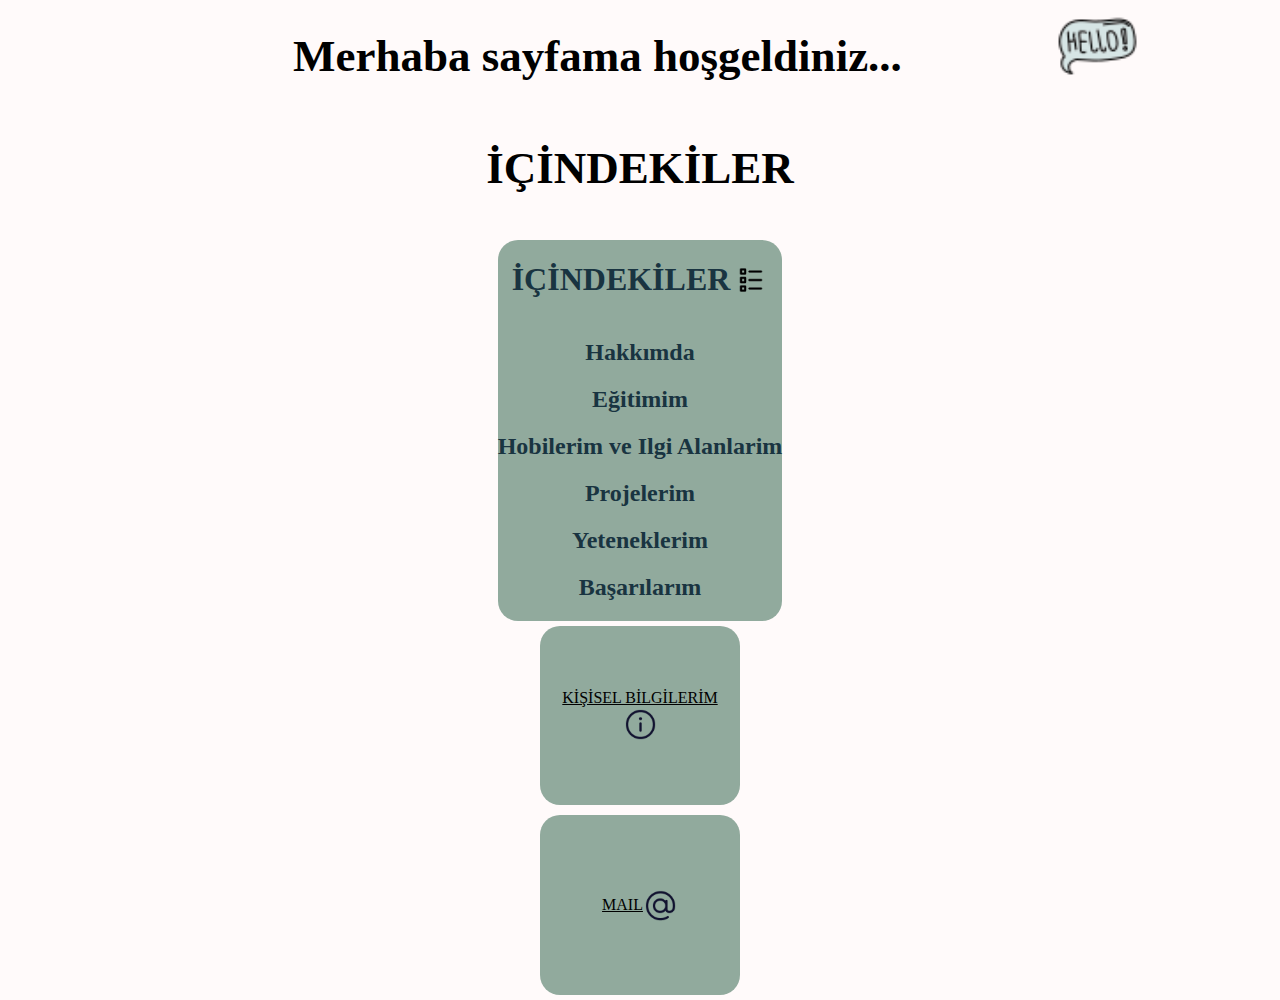
<file: index.html>
<!DOCTYPE html>
<html lang="en">
<head>
    <meta charset="UTF-8">
    <meta name="viewport" content="width=device-width, initial-scale=1.0">
    <link rel="preconnect" href="https://fonts.googleapis.com">
    <link rel="preconnect" href="https://fonts.gstatic.com" crossorigin>
    <link href="https://fonts.googleapis.com/css2?family=Whisper&display=swap" rel="stylesheet">
    <link rel="stylesheet" href="style.css">
    <title>Melisa Genc</title>
</head>
<body>
    <div class="page1">
        <div class="header">
            <span>
                <h1>Merhaba sayfama hoşgeldiniz...</h1>
                <img id="pic" src="hi.png" width="85" height="85"/>
            </span>
    
            <h1>İÇİNDEKİLER</h1>
         </div>
   
    
        <div class="contents">
            <div class="head">
                <h1>İÇİNDEKİLER</h1>
                <img id="pic" src="content.png" width="34" height="34"/>
            </div>
            <h2>Hakkımda</h2>
            <h2>Eğitimim</h2>      
            <h2>Hobilerim ve Ilgi Alanlarim</h2>
            <h2>Projelerim</h2>
            <h2>Yeteneklerim</h2>
            <h2>Başarılarım</h2>
        </div>

        <div class="personel-info">
            <a href="page2.html">KİŞİSEL BİLGİLERİM</a>
            <img id="pic" src="info.gif" width="35" height="35"/>
        </div>
        <div class="mail">
            <a href="mailto:20221301096@ogr.msgsü.edu.tr"  target="_blank">MAIL</a>
            <img id="pic" src="mail.gif" width="35" height="35"/>
        </div>
    
    
    
    </div>
</body>
</html>
</file>
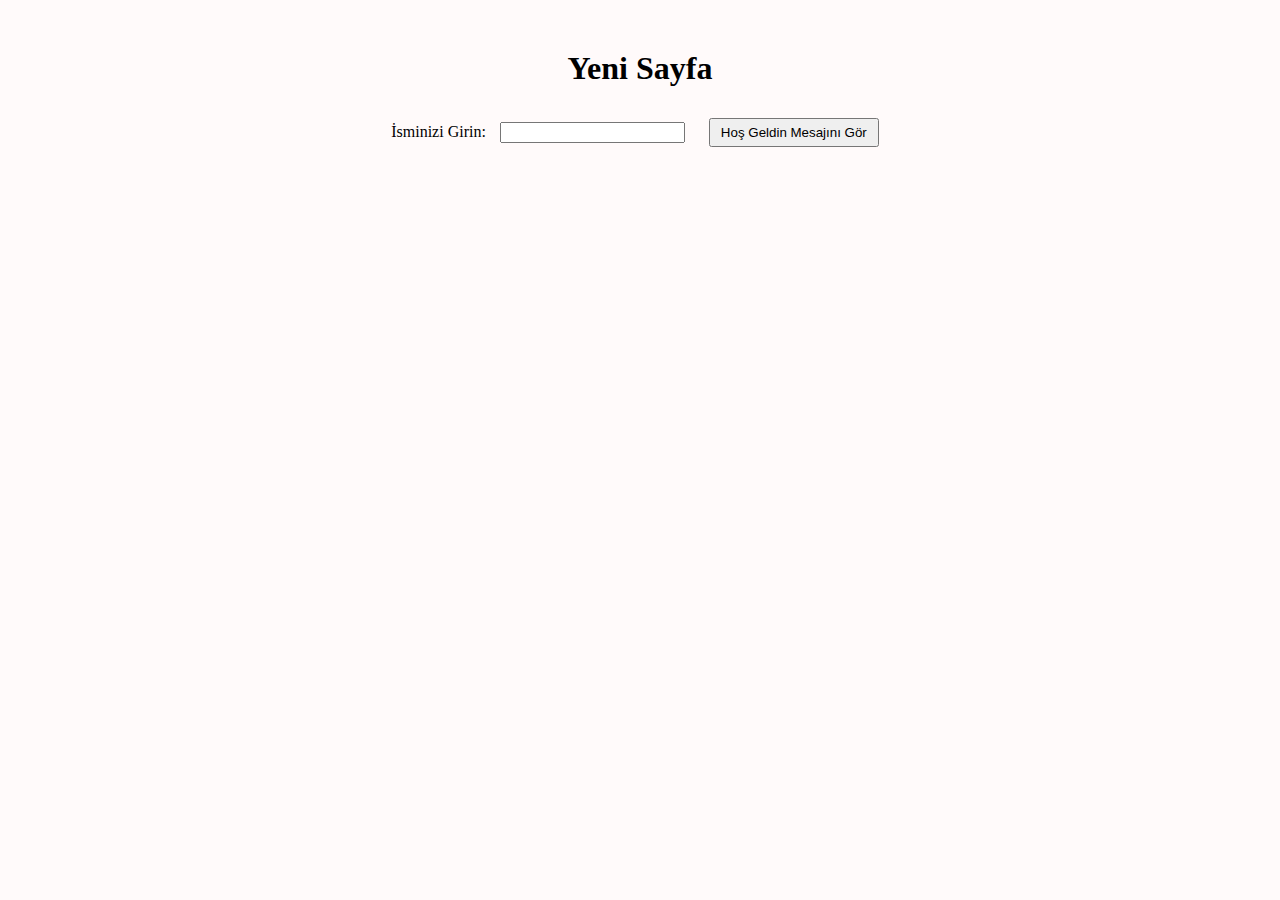
<file: MelisaGenc_20221301096/index.html>
<!DOCTYPE html>
<html lang="en">
<head>
    <meta charset="UTF-8">
    <meta name="viewport" content="width=device-width, initial-scale=1.0">
    <link rel="stylesheet" href="style.css">
    <title>Yeni Sayfa</title>
</head>
<body>
    <div class="new-page-content">
        <h1>Yeni Sayfa</h1>
        <label for="username">İsminizi Girin:</label>
        <input type="text" id="username" onkeypress="checkEnter(event)" />
        <button onclick="welcomeUser()">Hoş Geldin Mesajını Gör</button>
        <div id="welcome-message"></div>

        <script>
            function welcomeUser() {
                var username = document.getElementById('username').value;
                var welcomeMessage = "Merhaba " + username + ", sayfama hoş geldin!";
                document.getElementById('welcome-message').innerHTML = welcomeMessage;

                setTimeout(function() {
                    window.location.href = 'newpage.html';
                }, 3000);
            }

            function checkEnter(event) {
                if (event.key === 'Enter') {
                    welcomeUser();
                }
            }
        </script>
    </div>
</body>
</html>
</file>
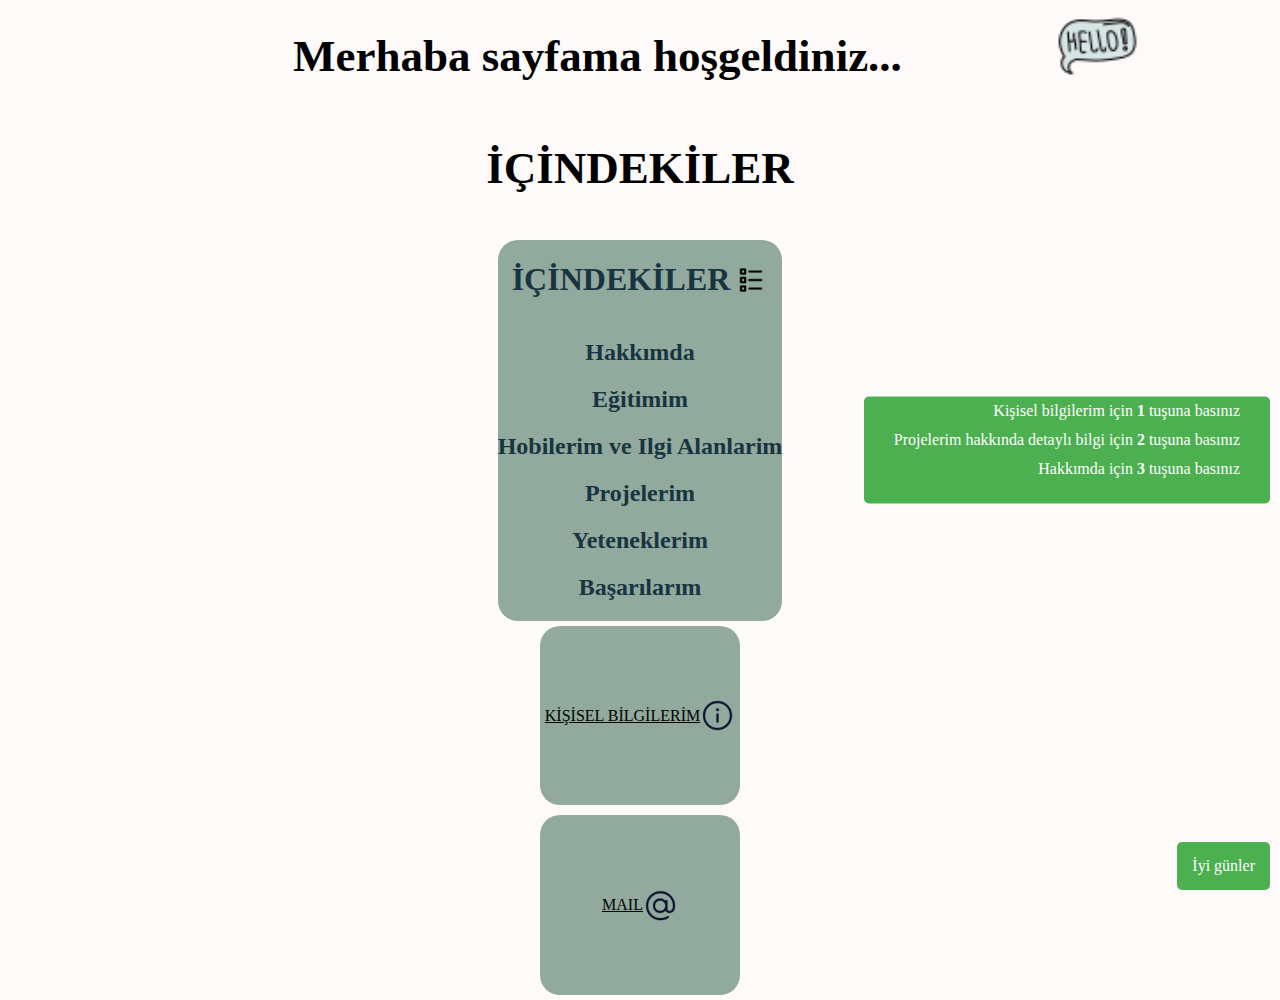
<file: MelisaGenc_20221301096/newpage.html>
<!DOCTYPE html>
<html lang="en">
<head>
    <meta charset="UTF-8">
    <meta name="viewport" content="width=device-width, initial-scale=1.0">
    <link rel="preconnect" href="https://fonts.googleapis.com">
    <link rel="preconnect" href="https://fonts.gstatic.com" crossorigin>
    <link href="https://fonts.googleapis.com/css2?family=Whisper&display=swap" rel="stylesheet">
    <link rel="stylesheet" href="style.css">
    <title>Melisa Genc</title>
</head>
<body onload="greetUser()" onkeydown="handleKeyPress(event)">
    <div class="page1">
        <div class="header">
            <span>
                <h1>Merhaba sayfama hoşgeldiniz...</h1>
                <img id="pic" src="hi.png" width="85" height="85"/>
            </span>
    
            <h1>İÇİNDEKİLER</h1>
        </div>
   
        <div class="contents">
            <div class="head">
                <h1>İÇİNDEKİLER</h1>
                <img id="pic" src="content.png" width="34" height="34"/>
            </div>
            <h2>Hakkımda</h2>
            <h2>Eğitimim</h2>      
            <h2>Hobilerim ve Ilgi Alanlarim</h2>
            <h2>Projelerim</h2>
            <h2>Yeteneklerim</h2>
            <h2>Başarılarım</h2>
        </div>

        <div class="personel-info">
            <a href="page2.html">KİŞİSEL BİLGİLERİM</a>
            <img id="pic" src="info.gif" width="35" height="35" onclick="goToPage('page2.html')"/>
        </div>
        <div class="mail">
            <a href="mailto:20221301096@ogr.msgsü.edu.tr"  target="_blank">MAIL</a>
            <img id="pic" src="mail.gif" width="35" height="35" onclick="sendMail('20221301096@ogr.msgsü.edu.tr')"/>
        </div>
        <div class="notification">hellooo</div>
         <div class="info-box">
        <p>Kişisel bilgilerim için <strong>1</strong> tuşuna basınız</p>
        <p>Projelerim hakkında detaylı bilgi için <strong>2</strong> tuşuna basınız</p>
        <p>Hakkımda için <strong>3</strong> tuşuna basınız</p>
    </div>

    </div>

    <script>
        function goToPage(pageUrl) {
            window.location.href = pageUrl;
        }
    
        function sendMail(email) {
            window.location.href = 'mailto:' + email;
        }

        function greetUser() {
            var now = new Date();
            var hours = now.getHours();

            var greetingMessage = "";

            if (hours >= 6 && hours < 18) {
                greetingMessage = "İyi günler";
            } else if (hours >= 18 && hours < 23) {
                greetingMessage = "İyi akşamlar";
            } else {
                greetingMessage = "İyi geceler";
            }

            showNotification(greetingMessage);
        }

        function showNotification(message) {
            var notificationElement = document.querySelector('.notification');
            notificationElement.innerHTML = message;
            notificationElement.style.display = 'block';
        }
        function handleKeyPress(event) {
            switch (event.key) {
                case '1':
                    window.location.href = 'page2.html#personal-info';
                    break;
                case '2':
                    window.location.href = 'page4.html';
                    break;
                case '3':
                    window.location.href =  'page3.html';
                    break;
                default:
                    break;
            }7
        }

    </script>
</body>
</html>
</file>
<file: style.css>
body {
    margin: 0;
    padding: 0; 
    width: 100%;
    height: 100%;  
    background-color: #FFFAFA;
}

.page1 {
    height: 1000px;
    width: 1000px;
    display: flex;
    flex-direction: column;
    justify-content: center;
    align-items: center;
    margin: auto;
}
.contents {
    margin-top: 15px;
    background-color: #91AA9D  ;
    border-radius: 20px;
    font-family: 'Kalam', cursive;
    text-align: center;
    color:#193441 ;
}
.personel-info {
    margin: 5px;
    width: 200px;
    height: 200px;  
    background-color: #91AA9D  ;
    border-radius: 20px;
    font-family: 'Kalam', cursive;
    text-align: center;
    color:#D97B66 ;
    display: flex;
    flex-direction: column;
    align-items: center;
    justify-content: center;
}

.mail {
    margin: 5px;
    width: 200px;
    height: 200px;  
    background-color: #91AA9D  ;
    border-radius: 20px;
    font-family: 'Kalam', cursive;
    text-align: center;
    color:#D97B66 ;
    display: flex;
    align-items: center;
    justify-content: center;
}



.page2 {
    width: 35%;
    display: flex;
    flex-direction: column;
    justify-content: center;
    align-items: center;
    margin: auto;
}

.header {
    display: flex;
    flex-direction: column;
    align-items: center;
    justify-content: center;
    text-align: center;
    width: 100%;
}

.header span {
    width: 100%;
    font-size: 45px;
    display: flex;
    flex-direction: row;
}

.header h1 {
    width: 100%;
    text-align: center;
    font-family: 'Courgette', cursive;
    font-size: 45px;
}

.links{
    list-style-type: none;
    font-family: 'Dancing Script', cursive;
    margin-top: -10px;
    margin-bottom: 20px;
}

#link {
    display: inline;
    position: relative;
    left: -20px;
}

a {
    color: #000;    
}

.short-bubble {
    width: 100%;
    display: flex;
    gap: 15px;
    font-family: 'Kalam', cursive;
    margin-top: 15px;
}

.bubble {
    background-color: #C3AED7;
    border-radius: 20px;
}

.head {
    font-weight: bolder;
    text-align: center;
    display: flex;
    align-items: center;
    justify-content: center;
    gap: 4px;
}

.head span {
    color: #363350;
    font-size: 32px;
}

.text {
    text-align: center;
    display: flex;
    margin-top: auto;
    margin-top: -10px;
}

.hobbies {
    margin-top: 15px;
    background-color: #CFE17E;
    border-radius: 20px;
    font-family: 'Kalam', cursive;
    text-align: center;
}

.projects {
    margin-top: 15px;
    background-color: #CFE17E;
    border-radius: 20px;
    font-family: 'Kalam', cursive;
    text-align: center;
}
.skills {
    font-family: 'Kalam', cursive;
    text-align: center;
}

p {
    margin-top: -5px;
    margin-left: 20px;
    margin-right: 20px;
}
</file>
<file: MelisaGenc_20221301096/style.css>
body {
    margin: 0;
    padding: 0;
    width: 100%;
    height: 100%;
    background-color: #FFFAFA;
}
.info-box {
    position: fixed;
    top: 50%;
    right: 10px;
    transform: translateY(-50%);
    background-color: #4CAF50;
    color: white;
    padding: 10px;
    border-radius: 5px;
    text-align: right;
}

.page1 {
    height: 1000px;
    width: 1000px;
    display: flex;
    flex-direction: column;
    justify-content: center;
    align-items: center;
    margin: auto;
}

.contents {
    margin-top: 15px;
    background-color: #91AA9D;
    border-radius: 20px;
    font-family: 'Kalam', cursive;
    text-align: center;
    color: #193441;
}

.personel-info,
.mail {
    margin: 5px;
    width: 200px;
    height: 200px;
    background-color: #91AA9D;
    border-radius: 20px;
    font-family: 'Kalam', cursive;
    text-align: center;
    color: #D97B66;
    display: flex;
    align-items: center;
    justify-content: center;
}

.notification {
    position: fixed;
    bottom: 10px;
    right: 10px;
    background-color: #4CAF50;
    color: white;
    padding: 15px;
    border-radius: 5px;
    display: none;
}

.page2 {
    width: 35%;
    display: flex;
    flex-direction: column;
    justify-content: center;
    align-items: center;
    margin: auto;
}

.header {
    display: flex;
    flex-direction: column;
    align-items: center;
    justify-content: center;
    text-align: center;
    width: 100%;
}

.header span {
    width: 100%;
    font-size: 45px;
    display: flex;
    flex-direction: row;
}

.header h1 {
    width: 100%;
    text-align: center;
    font-family: 'Courgette', cursive;
    font-size: 45px;
}

.links {
    list-style-type: none;
    font-family: 'Dancing Script', cursive;
    margin-top: -10px;
    margin-bottom: 20px;
}

#link {
    display: inline;
    position: relative;
    left: -20px;
}

a {
    color: #000;
}

.short-bubble {
    width: 100%;
    display: flex;
    gap: 15px;
    font-family: 'Kalam', cursive;
    margin-top: 15px;
}

.bubble {
    background-color: #C3AED7;
    border-radius: 20px;
}

.head {
    font-weight: bolder;
    text-align: center;
    display: flex;
    align-items: center;
    justify-content: center;
    gap: 4px;
}

.head span {
    color: #363350;
    font-size: 32px;
}

.text {
    text-align: center;
    display: flex;
    margin-top: auto;
    margin-top: -10px;
}

.hobbies,
.projects {
    margin-top: 15px;
    background-color: #CFE17E;
    border-radius: 20px;
    font-family: 'Kalam', cursive;
    text-align: center;
}

.skills {
    font-family: 'Kalam', cursive;
    text-align: center;
}

p {
    margin-top: -5px;
    margin-left: 20px;
    margin-right: 20px;
}

.new-page-content {
    width: 50%;
    margin: auto;
    text-align: center;
    margin-top: 50px;
}

.new-page-content input {
    margin: 10px;
}

.new-page-content button {
    margin: 10px;
    padding: 5px 10px;
    cursor: pointer;
}

.new-page-content a {
    display: block;
    margin-top: 20px;
    color: #193441;
}

.p3-body {
    font-family: Arial, sans-serif;
    background-color: #f4f4f4;
    margin: 0;
    padding: 0;
    display: flex;
    justify-content: center;
    align-items: center;
    height: 100vh;
}

.p3-container {
    background-color: white;
    padding: 20px;
    border-radius: 10px;
    box-shadow: 0 0 10px rgba(0, 0, 0, 0.1);
    text-align: center; 
}

.p3-profile-photo {
    max-width: 25%; 
    border-radius: 50%;
    margin-bottom: 20px; 
}

.p4-body {
    margin: 0;
    padding: 0;
    display: flex;
    align-items: center;
    justify-content: center;
    background-color: #f2f2f2; 
  }

  #p4-photo-container  {
    display: grid;
    grid-template-columns: repeat(3, 1fr);
    gap: 10px;
  }

  .photo {
    width: 100%;
    height: 100%;
    object-fit: cover;
    border-radius: 8px;
    box-shadow: 0 4px 8px rgba(0, 0, 0, 0.1);
  }
</file>
